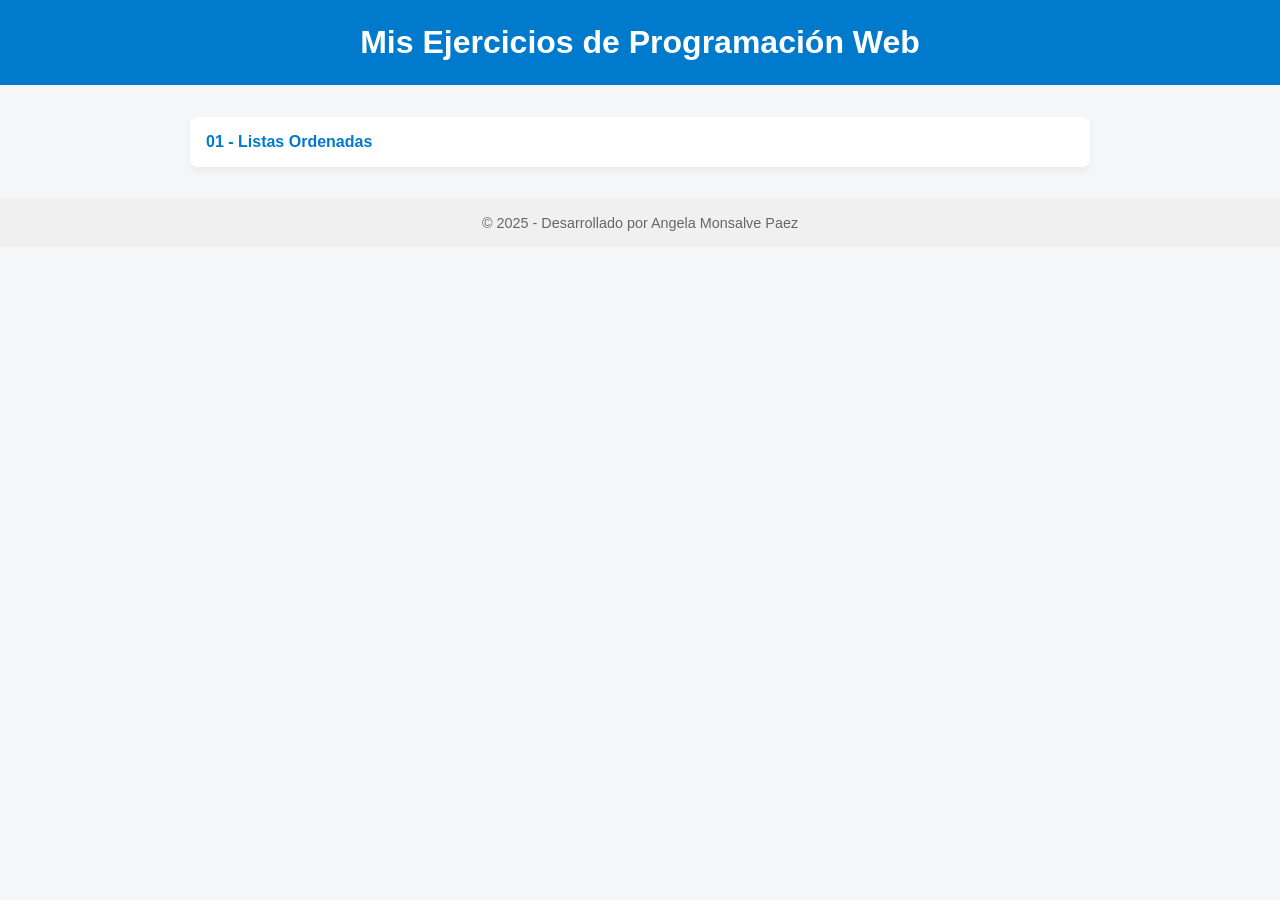
<file: index.html>
<!DOCTYPE html>
<html lang="es">
<head>
    <meta charset="UTF-8">
    <meta name="viewport" content="width=device-width, initial-scale=1.0">
    <title>Portafolio de Ejercicios Web</title>
    <style>
        body {
            font-family: 'Segoe UI', Tahoma, Geneva, Verdana, sans-serif;
            margin: 0;
            padding: 0;
            background: #f4f6f8;
            color: #333;
        }
        header {
            background: #007acc;
            color: white;
            padding: 1.5rem 0;
            text-align: center;
        }
        header h1 {
            margin: 0;
            font-size: 2rem;
        }
        main {
            max-width: 900px;
            margin: 2rem auto;
            padding: 0 1rem;
        }
        .exercise-list {
            display: grid;
            grid-template-columns: repeat(auto-fit, minmax(250px, 1fr));
            gap: 1rem;
        }
        .card {
            background: white;
            padding: 1rem;
            border-radius: 8px;
            box-shadow: 0 4px 8px rgba(0,0,0,0.05);
            transition: transform 0.2s ease, box-shadow 0.2s ease;
        }
        .card:hover {
            transform: translateY(-5px);
            box-shadow: 0 6px 12px rgba(0,0,0,0.1);
        }
        .card a {
            text-decoration: none;
            color: #007acc;
            font-weight: bold;
        }
        footer {
            text-align: center;
            padding: 1rem;
            background: #f0f0f0;
            font-size: 0.9rem;
            color: #666;
            margin-top: 2rem;
        }
    </style>
</head>
<body>

<header>
    <h1>Mis Ejercicios de Programación Web</h1>
</header>

<main>
    <section class="exercise-list">
        <div class="card">
            <a href="01-listas-ordenadas/index.html">01 - Listas Ordenadas</a>
        </div>        
        <!-- Agrega más ejercicios aquí -->
    </section>
</main>

<footer>
    &copy; 2025 - Desarrollado por Angela Monsalve Paez
</footer>

</body>
</html>
</file>
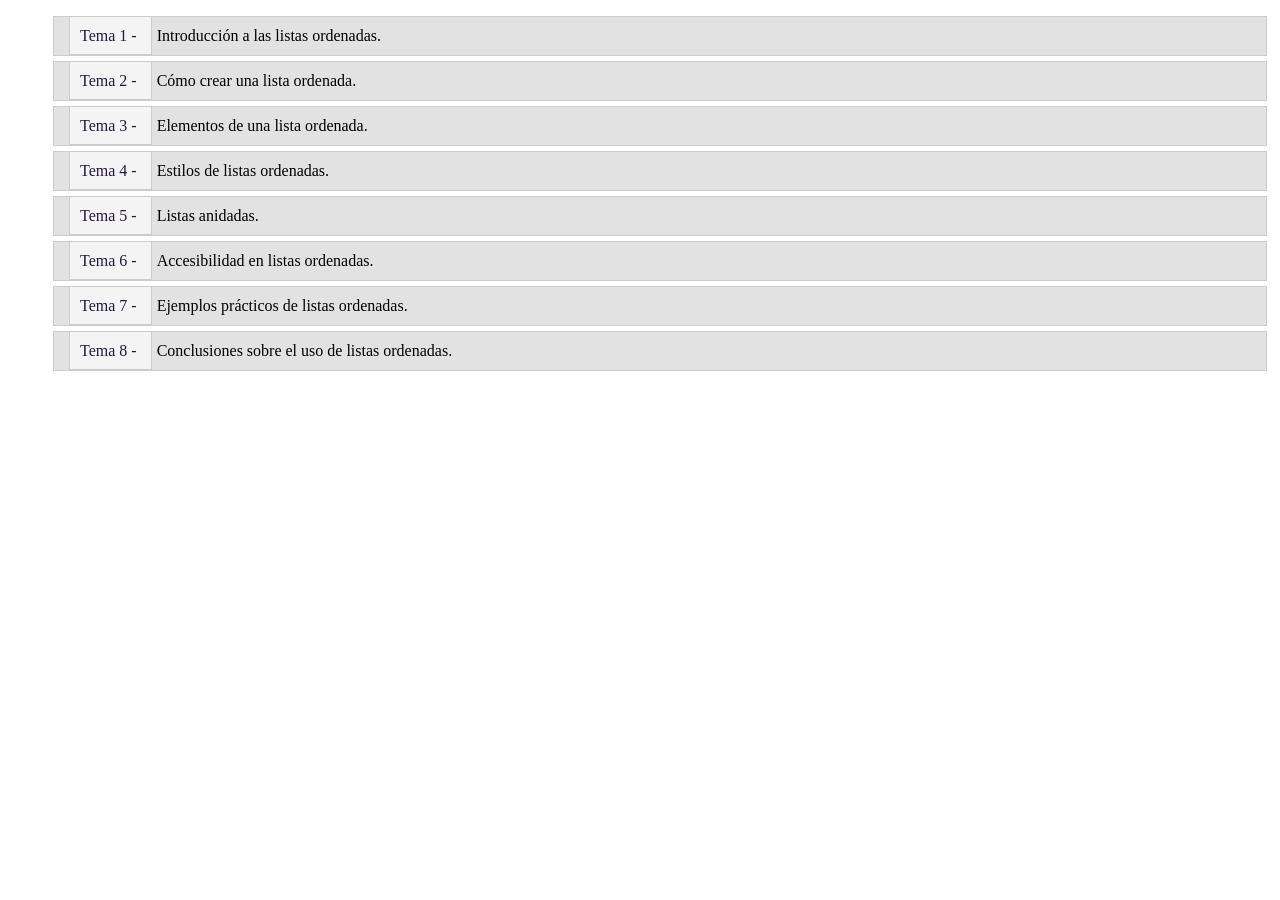
<file: 01-listas ordenadas/index.html>
<!DOCTYPE html>
<html lang="en">
<head>
    <meta charset="UTF-8">
    <meta name="viewport" content="width=device-width, initial-scale=1.0">
    <title>Listas ordenadas en HTML</title>
    <link rel="stylesheet" href="styles.css">
</head>
<body>
    <ol>
        <li>Introducción a las listas ordenadas</li>
        <li>Cómo crear una lista ordenada</li>
        <li>Elementos de una lista ordenada</li>
        <li>Estilos de listas ordenadas</li>
        <li>Listas anidadas</li>
        <li>Accesibilidad en listas ordenadas</li>
        <li>Ejemplos prácticos de listas ordenadas</li>
        <li>Conclusiones sobre el uso de listas ordenadas</li>
    </ol>
</body>
</html>
</file>
<file: 01-listas ordenadas/styles.css>
ol{
    list-style: none;
    counter-reset: contador;
}

ol li{
    counter-increment: contador;
    margin: 5px;
    padding: 10px;
    border: 1px solid #ccc;
    background-color: #e2e2e2;
}

ol li::before{
    background-color: #f4f4f4;
    margin: 5px;
    padding: 10px;
    border: 1px solid #ccc;
    content: 'Tema ' counter(contador) ' - ';
    color: #261744;
}

ol li::after{
    content: '.';
}
</file>
